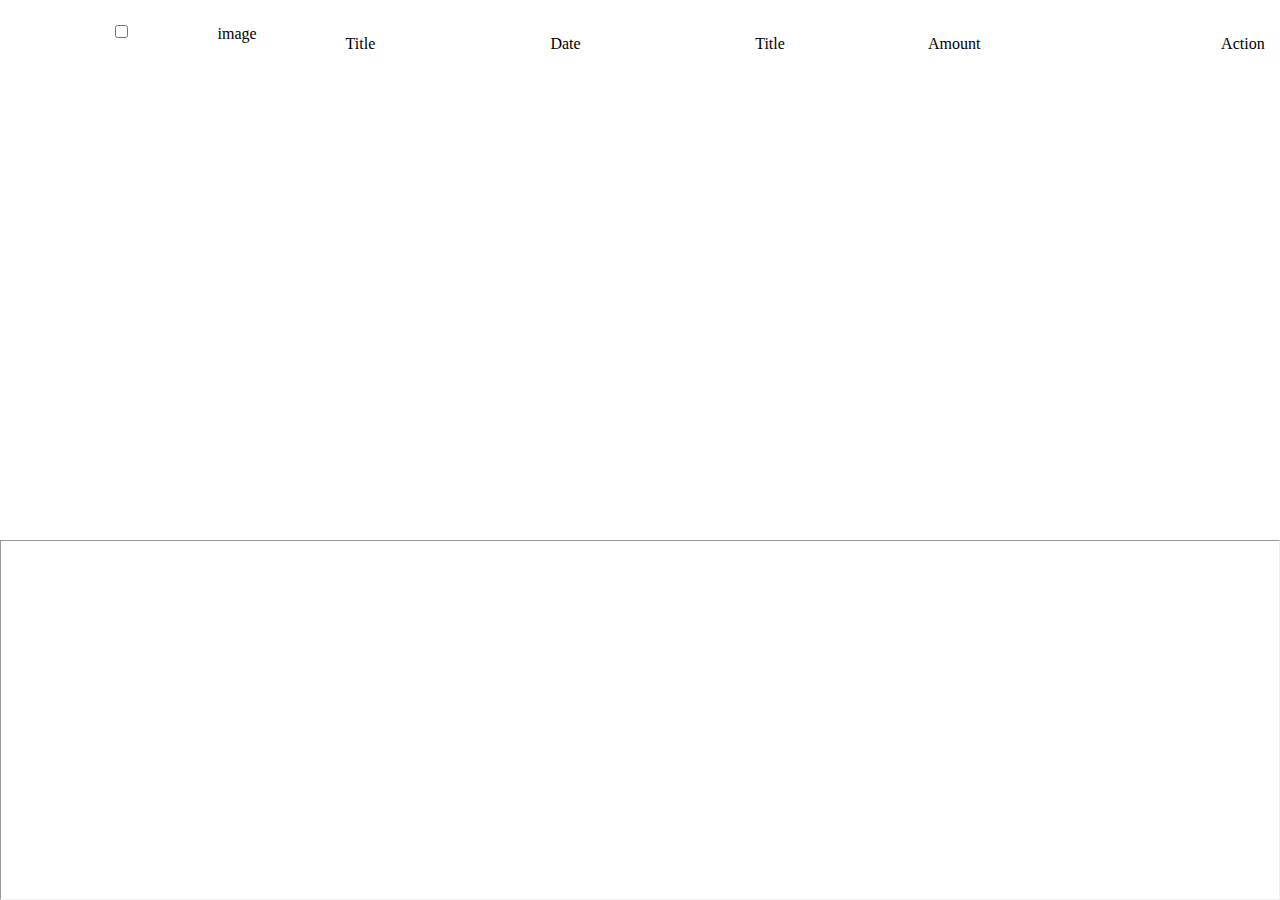
<file: index.html>
<!DOCTYPE html>
<html lang="en">
  <head>
    <meta charset="UTF-8" />
    <meta name="viewport" content="width=device-width, initial-scale=1.0" />
    <title></title>
    <link rel="stylesheet" href="style.css" />
  </head>
  <body>
  <div>
    <input type="checkbox" style="  left: 9%;top: 25px;position: absolute;" >
    <label for="yervinshax" style=" left: 17%; top: 25px;position: absolute;">image</label>


    <span class="span1">Title</span>
    <span class="span2">Title</span>
    <span class="span3">Amount</span>
    <span class="span4">Status</span>
    <span class="span5">Action</span>
    <span class="span6">Date </span>

  </div>

<hr>
    <table name="anri" id="yervini" >
      <thead>
      </thead>
    </table>
    <script src="index.js"></script>
  </body>
</html>
</file>
<file: style.css>
body {
    height: 100vh;
    padding: 2rem;
    display: flex;
    justify-content: center;
    overflow: hidden;
    align-items: center;
}

* {
    margin: 0;
    padding: 0;
    box-sizing: border-box;
}

.span1{
    position: absolute;
    top: 35px; 
    left: 27% 
}
.span2{
    position: absolute;
    top: 35px;
    left: 59%;
}
.span3{
    position: absolute; 
    top: 35px; 
    left: 72.5%;
}
.span4{
    position: absolute; 
    top: 20px; 
    left: 100%;
}
.span5{
    position: absolute; 
    top: 35px; 
    left: 95.4%;
}
.span6{
    position: absolute; 
    top: 35px; 
    left: 43%;
}
table {
    width: 100%;
    border-collapse: collapse;
    background-color: #fff;
    width: 100%;
    display: flex;
    flex-direction: column;
    align-items: center;
    gap: 40px;
    
}

.racxa{
    top: 100%;
}
table {
    width: 100%;
    border-collapse: collapse;
    background-color: #fff;
    display: block;
    overflow-x: auto;
    border-top-color: 1px solid gray;
}


thead {
    background-color: #f4f4f4;
}
thead {
    background-color: #f4f4f4;
}

thead th {
    padding: 12px;
    font-size: 1.1rem;
    font-weight: bold;
    text-align: center;
}



tr {
    display: flex;
    justify-content: space-between;
    align-items: center;
    padding: 12px 0;
    border-bottom: 1px solid #ddd;
}

td {
    padding: 8px;
    text-align: center;
}

img {
    border-radius: 50%;
    width: 30px;
    height: 30px;
    box-shadow: 0px 2px 2px 0px rgba(0, 0, 0, 0.1);
}

button {
    background-color: red;
    color: white;
    border: none;
    border-radius: 12px;
    height: 30px;
    width: 100%;
}


tbody {
    display: block;
    max-height: 500px;
    overflow-y: auto;
}

tbody tr {
    display: flex;
    justify-content: space-evenly;
    text-align: center;
    width: 100%;
}


hr{
    width: 100%;
    position: absolute;
    bottom: 0;
    color: gray;
    top: 60%;
}

thead th {
    text-align: left;
    padding: 12px;
    font-size: 1.1rem;
    
}

img {
    border-radius: 50%;
    box-shadow: 0px 2px 2px 0px rgba(0, 0, 0, 0.1);
}
</file>
